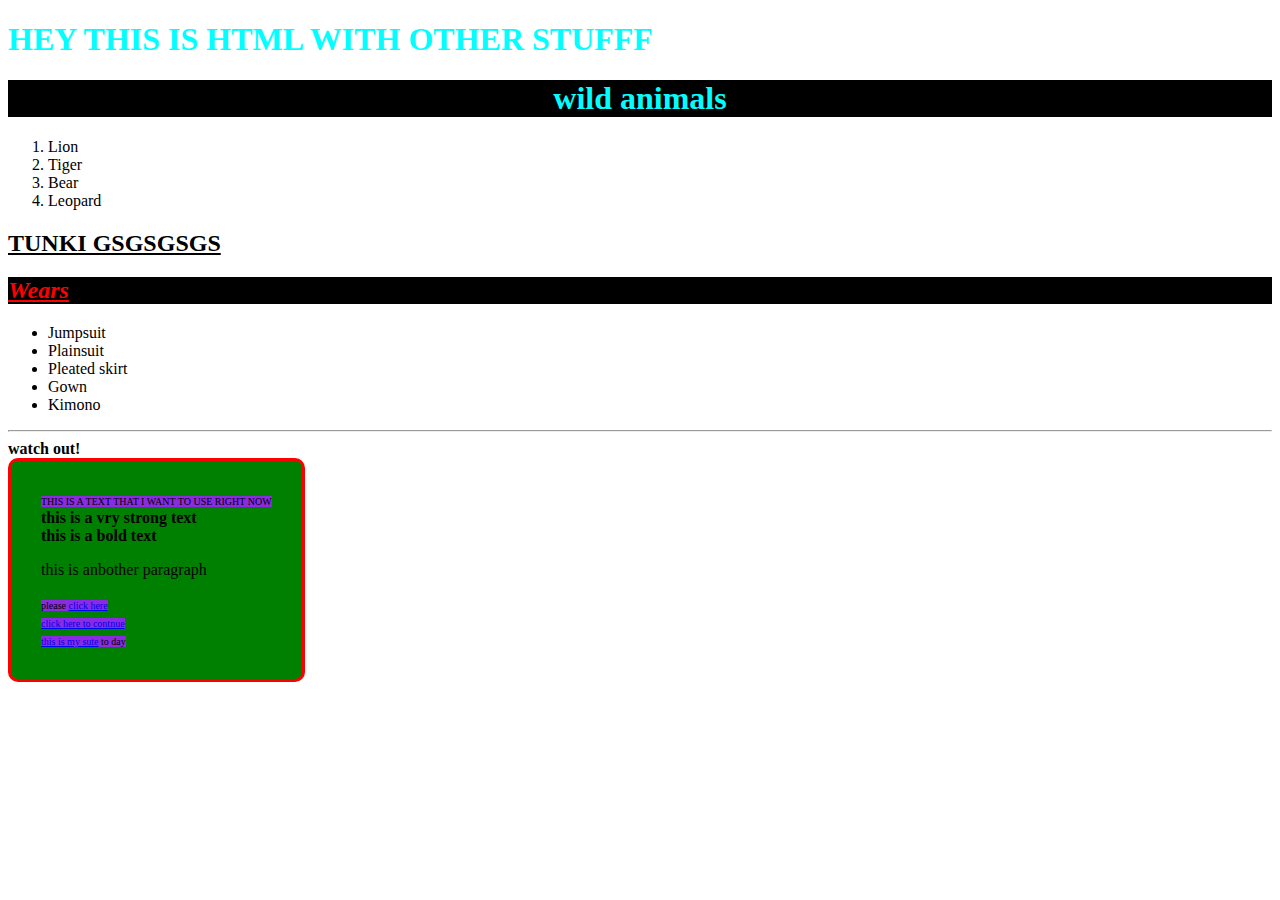
<file: index.html>
<!DOCTYPE html>
<html lang="en">
<head>
    <meta charset="UTF-8">
    <meta http-equiv="X-UA-Compatible" content="IE=edge">
    <meta name="viewport" content="width=device-width, initial-scale=1.0">
    <title>MY STUFF</title>
    <link rel="stylesheet" href="style.css">
</head>
<body>
 <h1>HEY THIS IS HTML WITH OTHER STUFFF</h1>
 <h1 class="black-bgd" id="my-h1">wild animals</h1>
 <ol><li>Lion</li>
<li>Tiger</li>
<li>Bear</li>
<li>Leopard</li>
</ol>
<h2>TUNKI GSGSGSGS</h2>
<h2 class="red-text black-bgd" id="my-h2">Wears</h2>
<ul><li>Jumpsuit</li>
<li>Plainsuit</li>
<li>Pleated skirt</li>
<li>Gown</li>
<li>Kimono</li>
</ul>
<hr>
<b>watch out!</b>

    <div class="green-div">
        <span class="text-dec" >This is a text that I want to use right now</span><br>
        <strong>this is a vry strong text</strong><br>
        <b>this is a bold text</b>
        <p >this is anbother paragraph</p>
        <span>
            please 
            <a href="http://google.com" target="_blank">
                click here
            </a><br>
            <a href="http://facebook.com">click here to contnue</a> <br>
            <a href="http://fdgfcghj.com">this is my sute</a>
            to day
        </span> <br>
    
    </div>
</body>
</html>

<!-- 
    
CSS: Cascading style sheet

style="color: red"

types of styling
- Inline styling
- Internal styling
- External styling 



-->
</file>
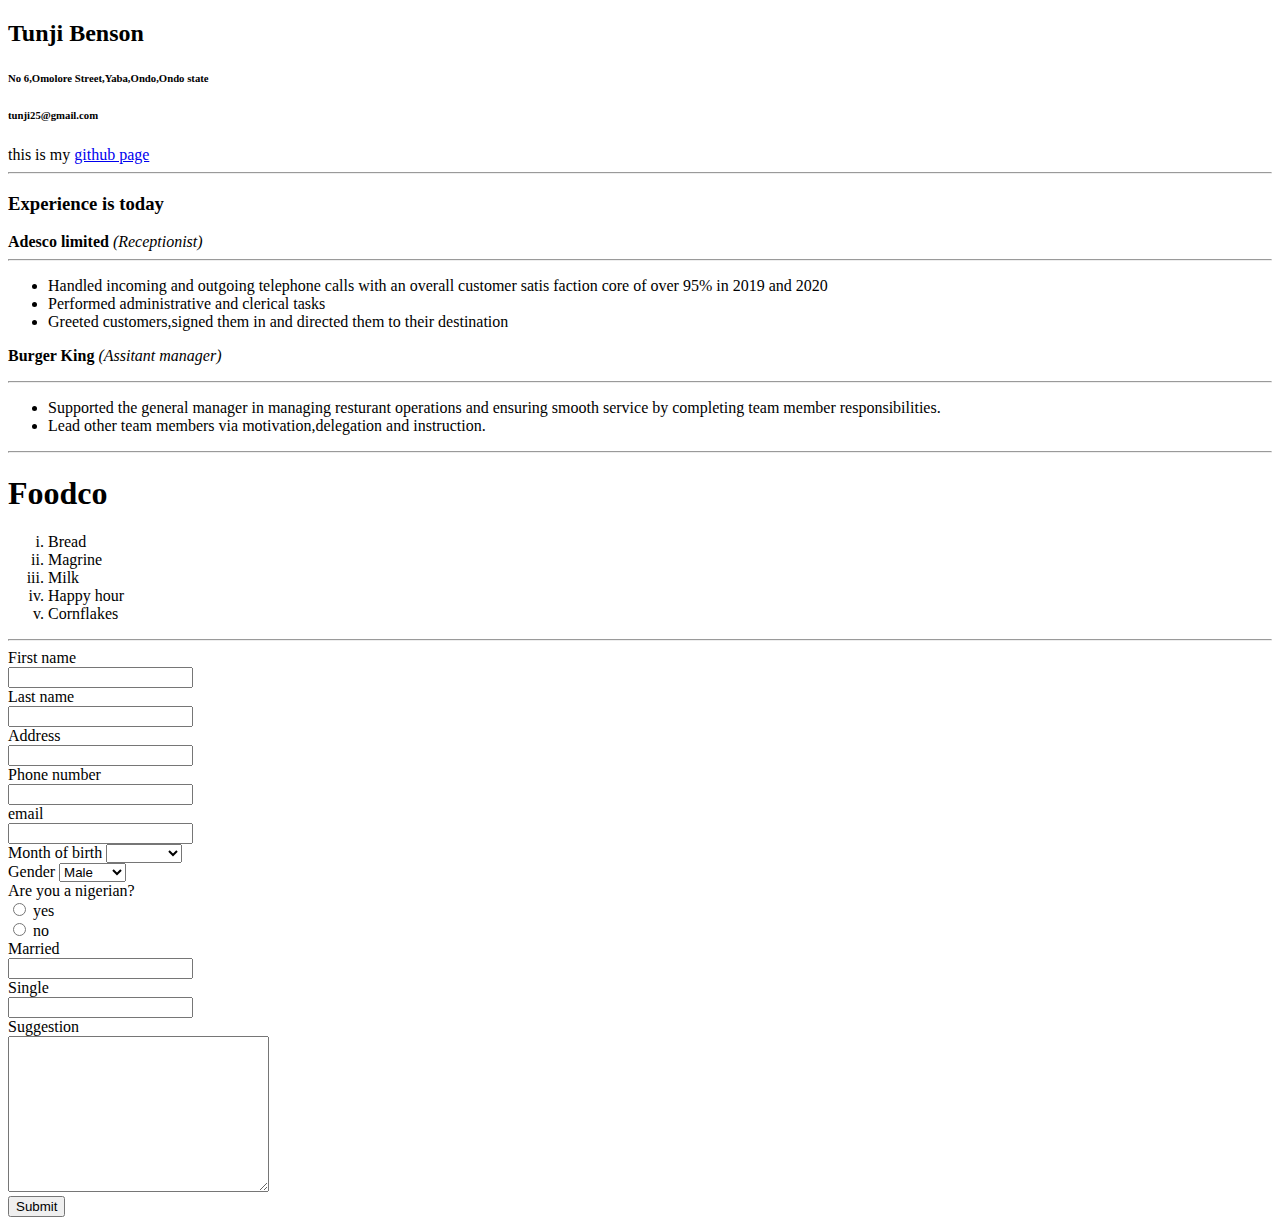
<file: resume.html>
<!DOCTYPE html>
<html lang="en">
<head>
    <meta charset="UTF-8">
    <meta http-equiv="X-UA-Compatible" content="IE=edge">
    <meta name="viewport" content="width=device-width, initial-scale=1.0">
    <title>RESUME</title>

</head>
<body>
    <h2>Tunji Benson</h2>
    <h6>No 6,Omolore Street,Yaba,Ondo,Ondo state</h6>
    <h6>tunji25@gmail.com</h6>
    <span>this is my <a href="github.com">github page</a></span>
    <hr>
    <h3>Experience is today</h3>
    <b>Adesco limited</b> <i>(Receptionist)</i>
    <hr>
    <ul>
        <li>Handled incoming and outgoing telephone calls with an overall customer satis
        faction core of over 95% in 2019 and 2020</li>
        <li>Performed administrative and clerical tasks</li>
        <li>Greeted customers,signed them in and directed them to their destination</li>
    </ul>
    <p><b>Burger King</b> <i>(Assitant manager)</i></p>
    <hr>
    <ul>
        <li>Supported the general manager in managing resturant operations and 
            ensuring smooth service by completing team  member responsibilities.</li>
        <li>Lead other team members via motivation,delegation and instruction.</li>
    </ul>
    <hr>
    <h1>Foodco</h1>
    <ol type="i">
        <li>Bread</li>
        <li>Magrine</li>
        <li>Milk</li>
        <li>Happy hour</li>
        <li>Cornflakes</li>
    </ol>
    <hr>
    <form action="">
        <div>
            <label for="fname">First name</label><br>
            <input type="type" name="fname" id="fname">
        </div>
        <div>
            <label for="lname">Last name</label><br>
            <input type="text" name="lname" id="lname">
        </div>
        <div>
            <label for="address">Address</label><br>
            <input type="text" name="address" id="adress">
        </div>
        <div>
            <label for="pnumber">Phone number</label><br>
            <input type="number" name="pnumber" id="pnumber">
        </div>
        <div>
            <label for="email">email</label><br>
            <input type="text" name="email" id="email">
        </div>
        <div>
            <label for="momth">Month of birth</label>
            <select name="month" id="month">
                <option value=""></option>
                <option value="January">January</option>
                <option value="Feburary">Feburary</option>
                <option value="March">March</option>
                <option value="April">April</option>
                <option value="May">May</option>
            </select>
        </div>
        <div>
            <label for="">Gender</label>
            <select name="gender" id="gender">
                <option value="">Male</option>
                <option value="">Female</option>
            </select>
        </div>
        <div>
            <span>Are you a nigerian?</span><br>
            <input type="radio" name="nation" id="nation">
            <label for="nation">yes</label>
        </div>
        <div>
            <input type="radio" name="nation" id="nation">
            <label for="nation">no</label>
        </div>
        <div>
            <label for="ship">Married</label><br>
            <input type="text" name="ship" id="ship"> 
        </div>    
        <div>
            <label for="ship">Single</label><br>
            <input type="text" name="ship" id="ship">
        </div>
        <div>
            <label for="review">Suggestion</label><br>
            <textarea name="review" id="review" cols="30" rows="10"></textarea>
        </div>
        <div>
            <input type="submit" value="Submit">
        </div>
    </form>
    
    
</body>
</html>
</file>
<file: style.css>
/* tag styling */
h2{
    text-decoration: underline;  
  }
  .green-div{
      background-color: green;
      padding: 30px;
      width: fit-content;
      border-radius: 10px;
      border: solid red;

  }
  h1{
      color: cyan;
  }
  span{
      background-color: blueviolet;
      font-size: 10px 
  }
  
  
  /* tag styling */

  /* class styling */
  .red-text{
      color: red;
  }
  .black-bgd{
      background-color: black;
  }
  .text-dec{
      text-transform: uppercase;
  }    
      
  
  /* class styling */

  /* id styling */

  #my-h1{
      text-align: center;
  }
  #my-h2{
      font-style: oblique;
  }

  /* id styling */
</file>
